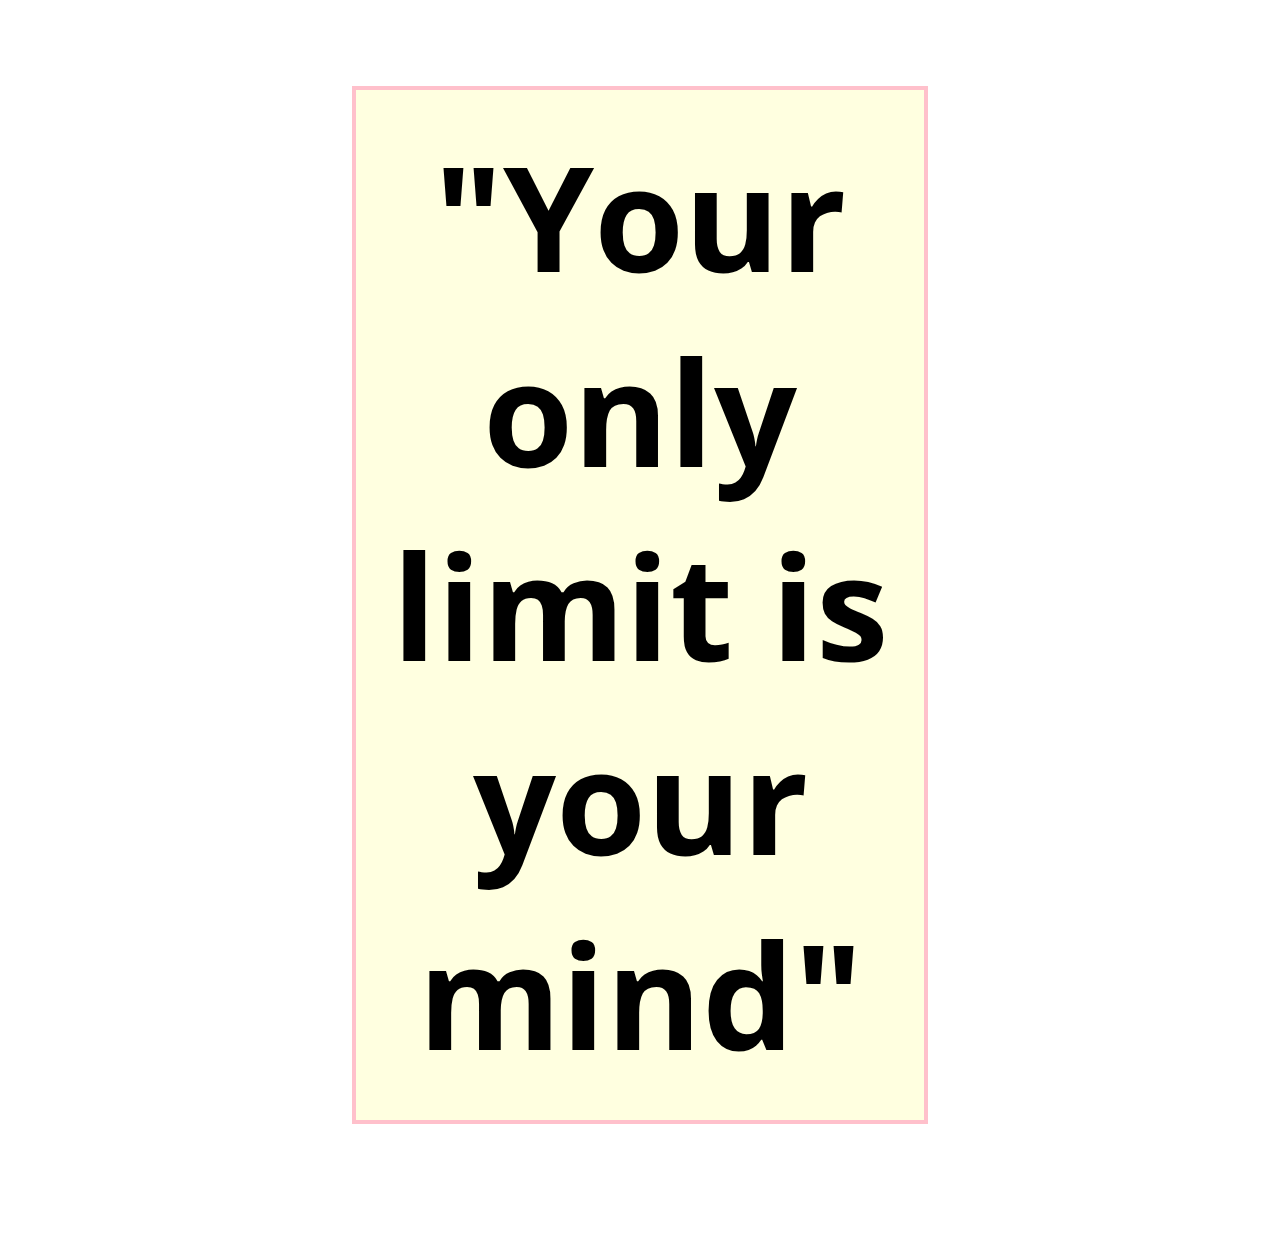
<file: index.html>
<!DOCTYPE html>
<html lang="en" dir="ltr">
<head>
  <meta charset="utf-8">
  <title>Quote</title>
  <meta name="viewport" content="width=device-width,initial-scale=1">
  <link href="css/modules.css" rel="stylesheet">
  <link href="css/grid.css" rel="stylesheet">
  <link href="css/type.css" rel="stylesheet">
  <link href="css/main.css" rel="stylesheet">
  <link href="https://fonts.googleapis.com/css?family=Courgette|Open+Sans+Condensed:300" rel="stylesheet">
</head>
<body>

  <div class="island grid relative">

    <div class="unit center-text island-double max-length normal">
      <h1 class="island">"Your only limit is your mind"</h1>
    </div>

    <div class="unit center-text island-double exa xs-0 s-0 m-1 l-0 absolute pin-c">
      <p>Don't let it stop YOU</p>
    </div>
  </div>

</body>
</html>
</file>
<file: css/modules.css>
/*
 * Modulifier || Code released under the UNLICENSE
 * Code under other copyrights & licenses listed below.
 * https://modulifier.web-dev.tools/#responsive;images;list-group;embed;media-object;icons;hidden;positioning;nice-lists;forms;buttons;accessibility;print
 */

@-moz-viewport { width: device-width; scale: 1; }
@-ms-viewport { width: device-width; scale: 1; }
@-o-viewport { width: device-width; scale: 1; }
@-webkit-viewport { width: device-width; scale: 1; }
@viewport { width: device-width; scale: 1; }

html {
  box-sizing: border-box;
  -moz-text-size-adjust: 100%;
  -ms-text-size-adjust: 100%;
  -webkit-text-size-adjust: 100%;
  text-size-adjust: 100%;
}

*, *::before, *::after {
  box-sizing: inherit;
}

body {
  margin: 0;
}

article,
aside,
details,
figcaption,
figure,
footer,
header,
main,
menu,
nav,
section,
summary {
  display: block;
}

audio,
canvas,
progress,
video {
  display: inline-block;
  vertical-align: baseline;
}

template {
  display: none;
}

details {
  cursor: pointer;
}

audio:not([controls]) {
  display: none;
  height: 0;
}

a,
area,
button,
input,
label,
select,
textarea,
[tabindex] {
  -ms-touch-action: manipulation;
  touch-action: manipulation;
}

img {
  border: 0;
}

.img-flex,
.img-flex img {
  display: block;
  width: 100%;
}

svg {
  fill: currentColor;
}

svg:not(:root) {
  overflow: hidden;
}

svg.img-flex {
  width: 100%;
  height: 100%;
}

.image-replacement, .ir {
  overflow: hidden;
  direction: ltr;
  text-align: left;
  text-indent: 100%;
  white-space: nowrap;
}

.list-group, .list-group-inline, .list-group--inline {
  padding-left: 0;
  list-style-type: none;
}

.list-group > dd {
  margin-left: 0;
}

.list-group-inline::before,
.list-group-inline::after,
.list-group--inline::before,
.list-group--inline::after {
  content: "";
  display: table;
}

.list-group-inline::after,
.list-group--inline::after {
  clear: both;
}

.list-group-inline > li,
.list-group--inline > li {
  display: inline-block;
}

.list-group-inline > dt,
.list-group--inline > dt {
  clear: left;
  float: left;
  width: 11em;
}

.list-group-inline > dd,
.list-group--inline > dd {
  float: left;
  min-width: 12em;
}

.embed {
  margin-left: 0;
  margin-right: 0;
  overflow: hidden;
  position: relative;
  width: 100%;
}

.embed-1by1, .embed--1by1 {
  padding-top: 100%; /* Square */
}

.embed-4by3, .embed--4by3 {
  padding-top: 75%; /* Traditional TV/computer screens */
}

.embed-iso216, .embed--iso216 {
  padding-top: 70.92%; /* A-standard paper sizes */
}

.embed-3by2, .embed--3by2 {
  padding-top: 66.6%; /* Classic 35 mm film & most digital photos, landscape */
}

.embed-2by3, .embed--2by3 {
  padding-top: 150%; /* Classic 35 mm film & most digital photos, portrait */
}

.embed-golden, .embed--golden {
  padding-top: 61.8%; /* The Golden Ratio */
}

.embed-16by9, .embed--16by9 {
  padding-top: 56.25%; /* HD TV */
}

.embed-185by100, .embed--185by100 {
  padding-top: 54.05%; /* Common widescreen cinema */
}

.embed-24by10, .embed--24by10 {
  padding-top: 41.667%; /* Widescreen cinema: 2.4:1 */
}

.embed-3by1, .embed--3by1 {
  padding-top: 33.3333%; /* Panorama photos */
}

.embed-4by1, .embed--4by1 {
  padding-top: 25%; /* Polyvision */
}

.embed-5by1, .embed--5by1 {
  padding-top: 20%; /* Really wide... */
}

.embed-item, .embed__item {
  min-height: 100%;
  left: 0;
  position: absolute;
  top: 0;
  width: 100%;
}

.media {
  overflow: hidden;
}

.media-img, .media__img {
  float: left;
}

.media-img-reversed, .media__img--reversed {
  float: right;
}

.media-img-stacked, .media__img--stacked {
  float: none;
}

.media-body, .media__body {
  overflow: hidden;
  min-width: 12em; /* Slightly less than 200px, responsiveness built in */
}

.icon {
  display: inline-block;
  position: relative;
  background: transparent none no-repeat center center;
  background-size: contain;
  vertical-align: middle;
}

.i-16, .i--16 {
  height: 16px;
  width: 16px;
}

.i-18, .i--18 {
  height: 18px;
  width: 18px;
}

.i-20, .i--20 {
  height: 20px;
  width: 20px;
}

.i-24, .i--24 {
  height: 24px;
  width: 24px;
}

.i-32, .i--32 {
  height: 32px;
  width: 32px;
}

.i-48, .i--48 {
  height: 48px;
  width: 48px;
}

.i-64, .i--64 {
  height: 64px;
  width: 64px;
}

.i-96, .i--96 {
  height: 96px;
  width: 96px;
}

.i-128, .i--128 {
  height: 128px;
  width: 128px;
}

.i-192, .i--192 {
  height: 192px;
  width: 192px;
}

.i-256, .i--256 {
  height: 256px;
  width: 256px;
}

.icon img,
.icon svg {
  left: 0;
  height: 100%;
  position: absolute;
  top: 0;
  width: 100%;
  fill: currentColor;
}

.icon-label {
  vertical-align: middle;
}

.icon-link,
.icon-link:focus,
.icon-link:hover {
  text-decoration: none;
}

[hidden], .hidden {
  /* stylelint-disable declaration-no-important */
  display: none !important;
  visibility: hidden !important;
  /* stylelint-enable */
}

.visually-hidden {
  height: 1px;
  margin: -1px;
  overflow: hidden;
  padding: 0;
  position: absolute;
  width: 1px;
  border: 0;
  clip: rect(0 0 0 0);
  clip-path: inset(50%);
}

.visually-hidden.focusable:active, .visually-hidden.focusable:focus {
  height: auto;
  margin: 0;
  overflow: visible;
  position: static;
  width: auto;
  clip: auto;
  clip-path: none;
}

.invisible {
  visibility: hidden;
}

.chop,
.crop {
  overflow: hidden;
}

.truncate {
  max-width: 100%;
  overflow: hidden;
  width: 100%;
  text-overflow: ellipsis;
  white-space: nowrap;
}

.scrollable {
  max-width: 100%;
  overflow-x: auto;
  overflow-y: hidden;
  -webkit-overflow-scrolling: touch;
}

.clearfix::after {
  content: " ";
  display: block;
  clear: both;
}

.left {
  float: left;
}

.right {
  float: right;
}

.center-text,
.center-flow {
  text-align: center;
}

.center-block {
  margin-left: auto;
  margin-right: auto;
}

.no-auto-margins,
.not-centered {
  /* stylelint-disable declaration-no-important */
  margin-left: 0 !important;
  margin-right: 0 !important;
  /* stylelint-enable */
}

.center-content,
.center-content-vertical,
.center-contents,
.center-contents-vertical {
  display: -webkit-flex;
  display: -ms-flexbox;
  display: flex;
  -webkit-justify-content: center;
  -ms-flex-pack: center;
  justify-content: center;
  -webkit-align-items: center;
  -ms-flex-align: center;
  align-items: center;
  -webkit-align-content: center;
  -ms-flex-line-pack: center;
  align-content: center;
  -webkit-flex-direction: column wrap;
  -ms-flex-direction: column wrap;
  flex-flow: column wrap;
}

.center-content-start,
.center-content-vertical-start,
.center-contents-start,
.center-contents-vertical-start {
  display: -webkit-flex;
  display: -ms-flexbox;
  display: flex;
  -webkit-justify-content: center;
  -ms-flex-pack: center;
  justify-content: center;
  -webkit-flex-direction: column wrap;
  -ms-flex-direction: column wrap;
  flex-flow: column wrap;
}

.center-content-horizontal,
.center-contents-horizontal {
  display: -webkit-flex;
  display: -ms-flexbox;
  display: flex;
  -webkit-justify-content: center;
  -ms-flex-pack: center;
  justify-content: center;
  -webkit-align-items: center;
  -ms-flex-align: center;
  align-items: center;
  -webkit-align-content: center;
  -ms-flex-line-pack: center;
  align-content: center;
  -webkit-flex-direction: row wrap;
  -ms-flex-direction: row wrap;
  flex-flow: row wrap;
}

.inline {
  display: inline;
}

.block {
  display: block;
}

.inline-block, .ib {
  display: inline-block;
}

.valign-top {
  vertical-align: top;
}

.valign-bottom {
  vertical-align: bottom;
}

.valign-middle {
  vertical-align: middle;
}

.fixed {
  position: fixed;
}

.relative {
  position: relative;
}

[class*="pin-"],
.absolute {
  position: absolute;
}

.static {
  position: static;
}

.zindex-1 {
  z-index: 1;
}

.zindex-2 {
  z-index: 2;
}

.zindex-3 {
  z-index: 3;
}

.zindex-1000 {
  z-index: 1000;
}

.pin-top-left,
.pin-left-top,
.pin-tl,
.pin-lt {
  top: 0;
  left: 0;
}

.pin-top-right,
.pin-right-top,
.pin-tr,
.pin-rt {
  top: 0;
  right: 0;
}

.pin-bottom-left,
.pin-left-bottom,
.pin-bl,
.pin-lb {
  bottom: 0;
  left: 0;
}

.pin-bottom-right,
.pin-right-bottom,
.pin-br,
.pin-rb {
  bottom: 0;
  right: 0;
}

.pin-top-center,
.pin-center-top,
.pin-tc,
.pin-ct {
  left: 50%;
  top: 0;
  transform: translateX(-50%);
}

.pin-bottom-center,
.pin-center-bottom,
.pin-bc,
.pin-cb {
  bottom: 0;
  left: 50%;
  transform: translateX(-50%);
}

.pin-center-left,
.pin-left-center,
.pin-cl,
.pin-lc {
  left: 0;
  top: 50%;
  transform: translateY(-50%);
}

.pin-center-right,
.pin-right-center,
.pin-cr,
.pin-rc {
  right: 0;
  top: 50%;
  transform: translateY(-50%);
}

.pin-center, .pin-c {
  left: 50%;
  top: 50%;
  transform: translate(-50%, -50%);
}

.width-quarter, .w-1-4 {
  width: 25%;
}

.width-half, .w-1-2 {
  width: 50%;
}

.width-full, .w-1 {
  width: 100%;
}

.height-quarter, .h-1-4 {
  height: 25%;
}

.height-half, .h-1-2 {
  height: 50%;
}

.height-full, .h-1 {
  height: 100%;
}

.height-win-quarter, .h-w-1-4 {
  height: 25vh;
  max-height: 46em;
}

.height-win-half, .h-w-1-2 {
  height: 50vh;
  max-height: 46em;
}

.height-win-full, .h-w-1 {
  height: 100vh;
  max-height: 46em;
}

ul {
  list-style-type: none;
}

ul > li::before {
  content: "·";
  float: left;
  margin-left: -1.6em;
  width: 1.3em;
  text-align: right;
}

ol {
  counter-reset: ol-simple-numbers;
  list-style-type: none;
}

ol > li::before {
  float: left;
  margin-left: -1.6em;
  width: 1.3em;
  counter-increment: ol-simple-numbers;
  content: counter(ol-simple-numbers);
  text-align: right;
}

.list-group > li::before,
.list-group-inline > li::before,
.list-group--inline > li::before {
  content: none;
}

/* stylelint-disable no-descending-specificity */

/*
 * (c) Nicolas Gallagher and Jonathan Neal of Normalize.css || MIT License
 *     https://necolas.github.io/normalize.css/
 */

button,
input,
optgroup,
select,
textarea {
  color: inherit;
  font: inherit;
  margin: 0;
}

button,
input {
  overflow: visible;
}

button,
select {
  text-transform: none;
}

button,
html [type="button"],
[type="reset"],
[type="submit"] {
  -webkit-appearance: button;
  cursor: pointer;
}

button[disabled],
html input[disabled] {
  cursor: default;
}

button::-moz-focus-inner,
input::-moz-focus-inner {
  border: 0;
  padding: 0;
}

[type="checkbox"],
[type="radio"] {
  opacity: 0;
  position: absolute;
  height: 1px;
  width: 1px;
}

[type="number"]::-webkit-inner-spin-button,
[type="number"]::-webkit-outer-spin-button {
  height: auto;
}

[type="search"]::-webkit-search-cancel-button,
[type="search"]::-webkit-search-decoration {
  -webkit-appearance: none;
}

fieldset {
  padding-left: 0;
  padding-right: 0;

  border: 0;
  border-top: 2px solid #666;
}

legend {
  color: inherit;
  display: table;
  max-width: 100%;
  padding: 0 .3em 0 0;
  white-space: normal;

  border: 0;

  font-weight: bold;
}

optgroup {
  font-weight: bold;
}

::-webkit-input-placeholder {
  color: inherit;
  opacity: .54;
}

::-webkit-file-upload-button {
  -webkit-appearance: button;
  font: inherit;
}

/* End Normalize.css code */

label,
.label-block {
  display: block;
  cursor: pointer;
}

[type="checkbox"] + label,
[type="radio"] + label,
.label-inline {
  display: inline-block;
}

input:not([type]),
[type="text"],
[type="number"],
[type="search"],
[type="url"],
[type="email"],
[type="password"],
[type="tel"],
[type="datetime-local"],
[type="month"],
[type="week"],
[type="date"],
[type="time"],
[type="range"],
select,
textarea {
  -moz-appearance: none;
  -webkit-appearance: none;
  appearance: none;
}

input,
textarea {
  display: block;
  width: 100%;

  background-color: #fff;
  border: 2px solid #666;
  border-radius: 0;
}

label {
  vertical-align: middle;
}

textarea {
  max-width: 100%;
  min-height: 4em;
  overflow: auto;
}

[type="color"] {
  display: inline-block;
  width: 2em;
}

select {
  display: block;
  width: 100%;

  background-image: url("data:image/svg+xml,%3Csvg xmlns='http://www.w3.org/2000/svg' width='256' height='256' viewBox='0 0 256 256'%3E%3Cpath fill='none' stroke='%23000' stroke-miterlimit='10' stroke-width='70' d='M36.3 82.1l91.9 91.8 91.5-91.8'/%3E%3C/svg%3E");
  background-repeat: no-repeat;
  background-position: calc(100% - .4em) center;
  background-size: 18px auto;
  background-color: #fff;
  border: 2px solid #666;
  border-radius: 0;
}

[type="checkbox"] + label::before {
  content: " ";
  display: inline-block;
  height: 1.8em;
  margin-right: .3em;
  position: relative;
  vertical-align: middle;
  top: -.1em;
  width: 1.8em;

  background-color: #fff;
  background-size: cover;
  border: 2px solid #666;

  line-height: inherit;
}

[type="checkbox"]:checked + label::before {
  background-image: url("data:image/svg+xml,%3Csvg xmlns='http://www.w3.org/2000/svg' width='256' height='256' viewBox='0 0 256 256'%3E%3Cpath fill='none' stroke='%23000' stroke-miterlimit='10' stroke-width='50' d='M49.9 130.1l50.8 50.7L206.1 75.2'/%3E%3C/svg%3E");
}

[type="checkbox"]:focus + label::before {
  outline: 3px solid #000;
  z-index: 1000;
}

[type="radio"] + label::before {
  content: " ";
  display: inline-block;
  height: 1.8em;
  margin-right: .3em;
  position: relative;
  vertical-align: middle;
  top: -.1em;
  width: 1.8em;

  background-color: #fff;
  background-size: cover;
  border: 2px solid #666;
  border-radius: 50%;

  line-height: inherit;
}

[type="radio"]:checked + label::before {
  background-image: url("data:image/svg+xml,%3Csvg xmlns='http://www.w3.org/2000/svg' width='256' height='256' viewBox='0 0 256 256'%3E%3Ccircle cx='128' cy='128' r='70.4'/%3E%3C/svg%3E");
}

[type="radio"]:focus + label::before,
[type="radio"] + label:focus::before {
  box-shadow: 0 0 0 3px #000;
  z-index: 1000;
}

[type="range"] {
  border: 0;
  background-color: #fff;
}

[type="range"]::-webkit-slider-runnable-track {
  height: 6px;

  -webkit-appearance: none;
  appearance: none;
  background-color: #ccc;
  border: 0;
  border-radius: 3px;
}

[type="range"]:active::-webkit-slider-runnable-track {
  background-color: #ccc;
}

[type="range"]::-moz-range-track {
  height: 6px;

  -moz-appearance: none;
  appearance: none;
  background-color: #ccc;
  border: 0;
  border-radius: 3px;
}

[type="range"]:active::-moz-range-track {
  background-color: #ccc;
}

[type="range"]::-ms-track {
  height: 6px;

  -ms-appearance: none;
  appearance: none;
  background-color: #ccc;
  border: 0;
  border-radius: 3px;
}

[type="range"]:active::-ms-track {
  background-color: #ccc;
}

[type="range"]::-webkit-slider-thumb {
  margin-top: -4px;
  height: 16px;
  width: 16px;

  -webkit-appearance: none;
  appearance: none;
  background-color: #000;
  border: none;
  border-radius: 50%;
}

[type="range"]:hover::-webkit-slider-thumb {
  background-color: #000;
}

[type="range"]:active::-webkit-slider-thumb {
  background-color: #000;
}

[type="range"]::-moz-range-thumb {
  margin-top: -4px;
  height: 16px;
  width: 16px;

  -webkit-appearance: none;
  appearance: none;
  background-color: #000;
  border: none;
  border-radius: 50%;
}

[type="range"]:hover::-moz-range-thumb {
  background-color: #000;
}

[type="range"]:active::-moz-range-thumb {
  background-color: #000;
}

[type="range"]::-ms-thumb {
  margin-top: -4px;
  height: 16px;
  width: 16px;

  -webkit-appearance: none;
  appearance: none;
  background-color: #000;
  border: none;
  border-radius: 50%;
}

[type="range"]:hover::-ms-thumb {
  background-color: #000;
}

[type="range"]:active::-ms-thumb {
  background-color: #000;
}

[type="checkbox"].hide-custom-input + label::before,
[type="checkbox"] + .hide-custom-input::before,
[type="radio"].hide-custom-input + label::before,
[type="radio"] + .hide-custom-input::before {
  content: none;
  display: none;
}

/* stylelint-enable */

.link-box {
  display: block;
  text-decoration: none;
}

/* stylelint-disable no-descending-specificity */

button,
.btn {
  cursor: pointer;
  display: inline-block;
  margin: 0;
  overflow: visible;
  padding: .375em .75em .42em;
  -webkit-appearance: none;
  -moz-appearance: none;
  appearance: none;
  background-color: #333;
  border-radius: 4px;
  border: 3px solid #333;
  color: #fff;
  font: inherit;
  text-decoration: none;
  text-transform: none;
}

button::-moz-focus-inner {
  border: 0;
  padding: 0;
}

/* stylelint-enable */

button:focus,
button:hover,
.btn:focus,
.btn:hover {
  background-color: #000;
  border-color: #000;
  color: #fff;
}

button[disabled] {
  cursor: default;
}

.btn-light, .btn--light {
  background-color: #e2e2e2;
  border-color: #e2e2e2;
  color: #000;
}

.btn-light:focus,
.btn-light:hover,
.btn--light:focus,
.btn--light:hover {
  background-color: #666;
  border-color: #666;
  color: #fff;
}

.btn-ghost,
.btn--ghost {
  background-color: transparent;
  border-color: #333;
  color: #000;
}

.btn-ghost:focus,
.btn-ghost:hover,
.btn--ghost:focus,
.btn--ghost:hover {
  background-color: #e2e2e2;
  border-color: #000;
  color: #000;
}

.btn-link {
  display: inline;
  padding: 0;
  background-color: transparent;
  border-radius: 0;
  border: 0;
  color: inherit;
}

.btn-link:focus,
.btn-link:hover {
  background-color: transparent;
  color: inherit;
}

a:hover, a:active {
  outline: none;
}

a:focus,
[tabindex="0"]:focus,
details:focus,
summary:focus,
input:focus,
textarea:focus,
button:focus,
select:focus {
  outline: 3px solid #000;
  outline-offset: 0;
}

a:focus, [tabindex="0"]:focus {
  outline-offset: 3px;
}

.skip-links {
  margin: 0;
  padding: 0;
  list-style-type: none;
}

.skip-links > li::before {
  content: none; /* Remove the bullets if nice lists is selected */
}

.skip-links a,
.skip-links button {
  padding: .5em .75em;
  position: absolute;
  top: -10em;
  z-index: 10000; /* To make sure they're always on top */
  background-color: #000;
  border: 0;
  color: #fff;
  font-size: 1.125rem;
  font-weight: bold;
  text-decoration: none;
}

.skip-links a:focus,
.skip-links button:focus {
  outline-offset: 3px;
  top: 0;
}

[aria-busy="true"] {
  cursor: progress;
}

[aria-controls] {
  cursor: pointer;
}

[aria-disabled] {
  cursor: default;
}

.print-only {
  display: none;
  visibility: hidden;
}

.page-break-before {
  page-break-before: always;
}

.page-break-after {
  page-break-after: always;
}

.no-page-break-inside {
  page-break-inside: avoid;
}

@media print {

  /* stylelint-disable declaration-no-important */

  .no-print {
    display: none !important;
    visibility: hidden !important;
  }

  .print-only,
  .force-print {
    display: block !important;
    visibility: visible !important;
  }

  /* stylelint-enable */

  .visually-hidden.force-print {
    height: auto;
    margin: 0;
    overflow: visible;
    padding: 0;
    position: static;
    width: auto;
    border: 0;
    clip: initial;
    clip-path: none;
  }

  /*
   * (c) Fabien Sa || MIT License
   *     http://bafs.github.io/Gutenberg/
   */

  table,
  blockquote,
  pre,
  code,
  figure,
  li,
  hr,
  ul,
  ol,
  a,
  tr {
    page-break-inside: avoid;
  }

  h1, h2, h3, h4, h5, h6, p, a {
    orphans: 3;
    widows: 3;
  }

  h1,
  h2,
  h3,
  h4,
  h5,
  h6 {
    page-break-after: avoid;
    page-break-inside: avoid;
  }

  h1 + p,
  h2 + p,
  h3 + p,
  h4 + p,
  h5 + p,
  h6 + p {
    page-break-before: avoid;
  }

  img {
    page-break-after: auto;
    page-break-before: auto;
    page-break-inside: avoid;
  }

  /* stylelint-disable declaration-no-important */

  pre {
    white-space: pre-wrap !important;
    word-wrap: break-word;
  }

  /* stylelint-enable */

  /* End Gutenberg code */

  /*
   * (c) HTML5 Boilerplate || MIT License
   *     https://html5boilerplate.com/
   */

  /* stylelint-disable declaration-no-important */

  *, *::before, *::after, *::first-letter, *::first-line {
    background: none transparent !important;
    color: #000 !important;
    box-shadow: none !important;
    text-shadow: none !important;
  }

  /* stylelint-enable */

  a, a:visited {
    text-decoration: underline;
  }

  a[href]::after {
    content: " (" attr(href) ")";
  }

  abbr[title]::after {
    content: " (" attr(title) ")";
  }

  a[href^="#"]::after,
  a[href^="javascript:"]::after,
  a.no-print-href::after,
  a.href-no-print::after {
    content: "";
  }

  thead {
    display: table-header-group;
  }

  /* End HTML5 Boilerplate code */

}
</file>
<file: css/grid.css>
/*
  Gridifier || Code released under the UNLICENSE
  https://gridifier.web-dev.tools/#xs,4,0,0,0;s,4,25,0,0;m,4,38,1,1;l,4,60,1,1
*/

.grid {
  margin: 0;
  padding: 0;
  letter-spacing: -.31em;
  text-rendering: optimizeSpeed;
  display: -webkit-flex;
  display: -ms-flexbox;
  display: flex;
  -webkit-flex-flow: row wrap;
  -ms-flex-flow: row wrap;
  flex-flow: row wrap;
}

.grid-bottom {
  -webkit-align-items: flex-end;
  -ms-align-items: flex-end;
  align-items: flex-end;
}

.grid-middle {
  -webkit-align-items: center;
  -ms-align-items: center;
  align-items: center;
}

.grid-stretch {
  -webkit-align-items: stretch;
  -ms-align-items: stretch;
  align-items: stretch;
}

.opera-only :-o-prefocus,
.grid {
  word-spacing: -.43em;
}

.unit {
  letter-spacing: normal;
  text-rendering: auto;
  vertical-align: top;
  word-spacing: normal;
  display: inline-block;
  visibility: visible;
}

.grid-bottom .unit {
  vertical-align: bottom;
}

.grid-middle .unit {
  vertical-align: middle;
}

[class*="unit-push-"],
[class*="unit-pull-"] {
  position: relative;
}

.unit-content-distribute {
  display: -ms-flexbox;
  display: -webkit-flex;
  display: flex;
  -ms-flex-direction: column;
  -webkit-flex-direction: column;
  flex-direction: column;
  -ms-flex-pack: justify;
  -webkit-justify-content: space-between;
  justify-content: space-between;
}

.unit-content-center,
.unit-content-center-vertical {
  display: -webkit-flex;
  display: -ms-flexbox;
  display: flex;
  -webkit-justify-content: center;
  -ms-flex-pack: center;
  justify-content: center;
  -webkit-align-items: center;
  -ms-flex-align: center;
  align-items: center;
  -webkit-align-content: center;
  -ms-flex-line-pack: center;
  align-content: center;
  -webkit-flex-direction: column wrap;
  -ms-flex-direction: column wrap;
  flex-flow: column wrap;
}

.unit-content-center-horizontal {
  display: -webkit-flex;
  display: -ms-flexbox;
  display: flex;
  -webkit-justify-content: center;
  -ms-flex-pack: center;
  justify-content: center;
  -webkit-align-items: center;
  -ms-flex-align: center;
  align-items: center;
  -webkit-align-content: center;
  -ms-flex-line-pack: center;
  align-content: center;
  -webkit-flex-direction: row wrap;
  -ms-flex-direction: row wrap;
  flex-flow: row wrap;
}

.content-fill,
.content-stretch {
  -ms-flex-grow: 2;
  -webkit-flex-grow: 2;
  flex-grow: 2;
  max-width: 100%; /* @bugfix: IE 10, 11 */
}

.content-shrink {
  -ms-align-self: center;
  -webkit-align-self: center;
  align-self: center;
}

.unit-xs-hidden,
.xs-0 {
  display: none;
  visibility: hidden;
}

.unit-xs-centered {
  margin: 0 auto;
}

.unit-xs-1,
.xs-1 {
  display: block;
  visibility: visible;
  width: 100%;
}

.unit-xs-1-2,
.xs-1-2 {
  width: 50%;
}

.unit-xs-1-3,
.xs-1-3 {
  width: 33.3333%;
}

.unit-xs-2-3,
.xs-2-3 {
  width: 66.6667%;
}

.unit-xs-1-4,
.xs-1-4 {
  width: 25%;
}

.unit-xs-3-4,
.xs-3-4 {
  width: 75%;
}

.unit-xs-1-2,
.xs-1-2,
.unit-xs-1-3,
.xs-1-3,
.unit-xs-2-3,
.xs-2-3,
.unit-xs-1-4,
.xs-1-4,
.unit-xs-3-4,
.xs-3-4 {
  display: inline-block;
  visibility: visible;
}

.unit-xs-1-2[class*="-content-"],
.xs-1-2[class*="-content-"],
.unit-xs-1-3[class*="-content-"],
.xs-1-3[class*="-content-"],
.unit-xs-2-3[class*="-content-"],
.xs-2-3[class*="-content-"],
.unit-xs-1-4[class*="-content-"],
.xs-1-4[class*="-content-"],
.unit-xs-3-4[class*="-content-"],
.xs-3-4[class*="-content-"] {
  display: -webkit-flex;
  display: -ms-flexbox;
  display: flex;
}

.unit-xs-content-distribute,
.xs-content-distribute {
  display: -ms-flexbox;
  display: -webkit-flex;
  display: flex;
  -ms-flex-direction: column;
  -webkit-flex-direction: column;
  flex-direction: column;
  -ms-flex-pack: justify;
  -webkit-justify-content: space-between;
  justify-content: space-between;
}

.unit-xs-content-center,
.unit-xs-content-center-vertical {
  display: -webkit-flex;
  display: -ms-flexbox;
  display: flex;
  -webkit-justify-content: center;
  -ms-flex-pack: center;
  justify-content: center;
  -webkit-align-items: center;
  -ms-flex-align: center;
  align-items: center;
  -webkit-align-content: center;
  -ms-flex-line-pack: center;
  align-content: center;
  -webkit-flex-direction: column wrap;
  -ms-flex-direction: column wrap;
  flex-flow: column wrap;
}

.unit-xs-content-center-horizontal {
  display: -webkit-flex;
  display: -ms-flexbox;
  display: flex;
  -webkit-justify-content: center;
  -ms-flex-pack: center;
  justify-content: center;
  -webkit-align-items: center;
  -ms-flex-align: center;
  align-items: center;
  -webkit-align-content: center;
  -ms-flex-line-pack: center;
  align-content: center;
  -webkit-flex-direction: row wrap;
  -ms-flex-direction: row wrap;
  flex-flow: row wrap;
}

.xs-content-fill,
.xs-content-stretch {
  -ms-flex-grow: 2;
  -webkit-flex-grow: 2;
  flex-grow: 2;
  max-width: 100%; /* @bugfix: IE 10, 11 */
}

.xs-content-shrink {
  -ms-align-self: center;
  -webkit-align-self: center;
  align-self: center;
}

@media only screen and (min-width: 25em) {

  .unit-s-hidden,
  .s-0 {
    display: none;
    visibility: hidden;
  }

  .unit-s-centered {
    margin: 0 auto;
  }

  .unit-s-1,
  .s-1 {
    display: block;
    visibility: visible;
    width: 100%;
  }

  .unit-s-1-2,
  .s-1-2 {
    width: 50%;
  }

  .unit-s-1-3,
  .s-1-3 {
    width: 33.3333%;
  }

  .unit-s-2-3,
  .s-2-3 {
    width: 66.6667%;
  }

  .unit-s-1-4,
  .s-1-4 {
    width: 25%;
  }

  .unit-s-3-4,
  .s-3-4 {
    width: 75%;
  }

  .unit-s-1-2,
  .s-1-2,
  .unit-s-1-3,
  .s-1-3,
  .unit-s-2-3,
  .s-2-3,
  .unit-s-1-4,
  .s-1-4,
  .unit-s-3-4,
  .s-3-4 {
    display: inline-block;
    visibility: visible;
  }

  .unit-s-1-2[class*="-content-"],
  .s-1-2[class*="-content-"],
  .unit-s-1-3[class*="-content-"],
  .s-1-3[class*="-content-"],
  .unit-s-2-3[class*="-content-"],
  .s-2-3[class*="-content-"],
  .unit-s-1-4[class*="-content-"],
  .s-1-4[class*="-content-"],
  .unit-s-3-4[class*="-content-"],
  .s-3-4[class*="-content-"] {
    display: -webkit-flex;
    display: -ms-flexbox;
    display: flex;
  }

  .unit-s-content-distribute,
  .s-content-distribute {
    display: -ms-flexbox;
    display: -webkit-flex;
    display: flex;
    -ms-flex-direction: column;
    -webkit-flex-direction: column;
    flex-direction: column;
    -ms-flex-pack: justify;
    -webkit-justify-content: space-between;
    justify-content: space-between;
  }

  .unit-s-content-center,
  .unit-s-content-center-vertical {
    display: -webkit-flex;
    display: -ms-flexbox;
    display: flex;
    -webkit-justify-content: center;
    -ms-flex-pack: center;
    justify-content: center;
    -webkit-align-items: center;
    -ms-flex-align: center;
    align-items: center;
    -webkit-align-content: center;
    -ms-flex-line-pack: center;
    align-content: center;
    -webkit-flex-direction: column wrap;
    -ms-flex-direction: column wrap;
    flex-flow: column wrap;
  }

  .unit-s-content-center-horizontal {
    display: -webkit-flex;
    display: -ms-flexbox;
    display: flex;
    -webkit-justify-content: center;
    -ms-flex-pack: center;
    justify-content: center;
    -webkit-align-items: center;
    -ms-flex-align: center;
    align-items: center;
    -webkit-align-content: center;
    -ms-flex-line-pack: center;
    align-content: center;
    -webkit-flex-direction: row wrap;
    -ms-flex-direction: row wrap;
    flex-flow: row wrap;
  }

  .s-content-fill,
  .s-content-stretch {
    -ms-flex-grow: 2;
    -webkit-flex-grow: 2;
    flex-grow: 2;
    max-width: 100%; /* @bugfix: IE 10, 11 */
  }

  .s-content-shrink {
    -ms-align-self: center;
    -webkit-align-self: center;
    align-self: center;
  }

}

@media only screen and (min-width: 38em) {

  .unit-m-hidden,
  .m-0 {
    display: none;
    visibility: hidden;
  }

  .unit-m-centered {
    margin: 0 auto;
  }

  .unit-m-1,
  .m-1 {
    display: block;
    visibility: visible;
    width: 100%;
  }

  .unit-offset-m-0 {
    margin-left: 0;
  }

  .unit-push-m-0,
  .unit-pull-m-0 {
    left: 0;
  }

  .unit-m-1-2,
  .m-1-2 {
    width: 50%;
  }

  .unit-offset-m-1-2 {
    margin-left: 50%;
  }

  .unit-push-m-1-2 {
    left: 50%;
  }

  .unit-pull-m-1-2 {
    left: -50%;
  }

  .unit-m-1-3,
  .m-1-3 {
    width: 33.3333%;
  }

  .unit-offset-m-1-3 {
    margin-left: 33.3333%;
  }

  .unit-push-m-1-3 {
    left: 33.3333%;
  }

  .unit-pull-m-1-3 {
    left: -33.3333%;
  }

  .unit-m-2-3,
  .m-2-3 {
    width: 66.6667%;
  }

  .unit-offset-m-2-3 {
    margin-left: 66.6667%;
  }

  .unit-push-m-2-3 {
    left: 66.6667%;
  }

  .unit-pull-m-2-3 {
    left: -66.6667%;
  }

  .unit-m-1-4,
  .m-1-4 {
    width: 25%;
  }

  .unit-offset-m-1-4 {
    margin-left: 25%;
  }

  .unit-push-m-1-4 {
    left: 25%;
  }

  .unit-pull-m-1-4 {
    left: -25%;
  }

  .unit-m-3-4,
  .m-3-4 {
    width: 75%;
  }

  .unit-offset-m-3-4 {
    margin-left: 75%;
  }

  .unit-push-m-3-4 {
    left: 75%;
  }

  .unit-pull-m-3-4 {
    left: -75%;
  }

  .unit-m-1-2,
  .m-1-2,
  .unit-m-1-3,
  .m-1-3,
  .unit-m-2-3,
  .m-2-3,
  .unit-m-1-4,
  .m-1-4,
  .unit-m-3-4,
  .m-3-4 {
    display: inline-block;
    visibility: visible;
  }

  .unit-m-1-2[class*="-content-"],
  .m-1-2[class*="-content-"],
  .unit-m-1-3[class*="-content-"],
  .m-1-3[class*="-content-"],
  .unit-m-2-3[class*="-content-"],
  .m-2-3[class*="-content-"],
  .unit-m-1-4[class*="-content-"],
  .m-1-4[class*="-content-"],
  .unit-m-3-4[class*="-content-"],
  .m-3-4[class*="-content-"] {
    display: -webkit-flex;
    display: -ms-flexbox;
    display: flex;
  }

  .unit-m-content-distribute,
  .m-content-distribute {
    display: -ms-flexbox;
    display: -webkit-flex;
    display: flex;
    -ms-flex-direction: column;
    -webkit-flex-direction: column;
    flex-direction: column;
    -ms-flex-pack: justify;
    -webkit-justify-content: space-between;
    justify-content: space-between;
  }

  .unit-m-content-center,
  .unit-m-content-center-vertical {
    display: -webkit-flex;
    display: -ms-flexbox;
    display: flex;
    -webkit-justify-content: center;
    -ms-flex-pack: center;
    justify-content: center;
    -webkit-align-items: center;
    -ms-flex-align: center;
    align-items: center;
    -webkit-align-content: center;
    -ms-flex-line-pack: center;
    align-content: center;
    -webkit-flex-direction: column wrap;
    -ms-flex-direction: column wrap;
    flex-flow: column wrap;
  }

  .unit-m-content-center-horizontal {
    display: -webkit-flex;
    display: -ms-flexbox;
    display: flex;
    -webkit-justify-content: center;
    -ms-flex-pack: center;
    justify-content: center;
    -webkit-align-items: center;
    -ms-flex-align: center;
    align-items: center;
    -webkit-align-content: center;
    -ms-flex-line-pack: center;
    align-content: center;
    -webkit-flex-direction: row wrap;
    -ms-flex-direction: row wrap;
    flex-flow: row wrap;
  }

  .m-content-fill,
  .m-content-stretch {
    -ms-flex-grow: 2;
    -webkit-flex-grow: 2;
    flex-grow: 2;
    max-width: 100%; /* @bugfix: IE 10, 11 */
  }

  .m-content-shrink {
    -ms-align-self: center;
    -webkit-align-self: center;
    align-self: center;
  }

}

@media only screen and (min-width: 60em) {

  .unit-l-hidden,
  .l-0 {
    display: none;
    visibility: hidden;
  }

  .unit-l-centered {
    margin: 0 auto;
  }

  .unit-l-1,
  .l-1 {
    display: block;
    visibility: visible;
    width: 100%;
  }

  .unit-offset-l-0 {
    margin-left: 0;
  }

  .unit-push-l-0,
  .unit-pull-l-0 {
    left: 0;
  }

  .unit-l-1-2,
  .l-1-2 {
    width: 50%;
  }

  .unit-offset-l-1-2 {
    margin-left: 50%;
  }

  .unit-push-l-1-2 {
    left: 50%;
  }

  .unit-pull-l-1-2 {
    left: -50%;
  }

  .unit-l-1-3,
  .l-1-3 {
    width: 33.3333%;
  }

  .unit-offset-l-1-3 {
    margin-left: 33.3333%;
  }

  .unit-push-l-1-3 {
    left: 33.3333%;
  }

  .unit-pull-l-1-3 {
    left: -33.3333%;
  }

  .unit-l-2-3,
  .l-2-3 {
    width: 66.6667%;
  }

  .unit-offset-l-2-3 {
    margin-left: 66.6667%;
  }

  .unit-push-l-2-3 {
    left: 66.6667%;
  }

  .unit-pull-l-2-3 {
    left: -66.6667%;
  }

  .unit-l-1-4,
  .l-1-4 {
    width: 25%;
  }

  .unit-offset-l-1-4 {
    margin-left: 25%;
  }

  .unit-push-l-1-4 {
    left: 25%;
  }

  .unit-pull-l-1-4 {
    left: -25%;
  }

  .unit-l-3-4,
  .l-3-4 {
    width: 75%;
  }

  .unit-offset-l-3-4 {
    margin-left: 75%;
  }

  .unit-push-l-3-4 {
    left: 75%;
  }

  .unit-pull-l-3-4 {
    left: -75%;
  }

  .unit-l-1-2,
  .l-1-2,
  .unit-l-1-3,
  .l-1-3,
  .unit-l-2-3,
  .l-2-3,
  .unit-l-1-4,
  .l-1-4,
  .unit-l-3-4,
  .l-3-4 {
    display: inline-block;
    visibility: visible;
  }

  .unit-l-1-2[class*="-content-"],
  .l-1-2[class*="-content-"],
  .unit-l-1-3[class*="-content-"],
  .l-1-3[class*="-content-"],
  .unit-l-2-3[class*="-content-"],
  .l-2-3[class*="-content-"],
  .unit-l-1-4[class*="-content-"],
  .l-1-4[class*="-content-"],
  .unit-l-3-4[class*="-content-"],
  .l-3-4[class*="-content-"] {
    display: -webkit-flex;
    display: -ms-flexbox;
    display: flex;
  }

  .unit-l-content-distribute,
  .l-content-distribute {
    display: -ms-flexbox;
    display: -webkit-flex;
    display: flex;
    -ms-flex-direction: column;
    -webkit-flex-direction: column;
    flex-direction: column;
    -ms-flex-pack: justify;
    -webkit-justify-content: space-between;
    justify-content: space-between;
  }

  .unit-l-content-center,
  .unit-l-content-center-vertical {
    display: -webkit-flex;
    display: -ms-flexbox;
    display: flex;
    -webkit-justify-content: center;
    -ms-flex-pack: center;
    justify-content: center;
    -webkit-align-items: center;
    -ms-flex-align: center;
    align-items: center;
    -webkit-align-content: center;
    -ms-flex-line-pack: center;
    align-content: center;
    -webkit-flex-direction: column wrap;
    -ms-flex-direction: column wrap;
    flex-flow: column wrap;
  }

  .unit-l-content-center-horizontal {
    display: -webkit-flex;
    display: -ms-flexbox;
    display: flex;
    -webkit-justify-content: center;
    -ms-flex-pack: center;
    justify-content: center;
    -webkit-align-items: center;
    -ms-flex-align: center;
    align-items: center;
    -webkit-align-content: center;
    -ms-flex-line-pack: center;
    align-content: center;
    -webkit-flex-direction: row wrap;
    -ms-flex-direction: row wrap;
    flex-flow: row wrap;
  }

  .l-content-fill,
  .l-content-stretch {
    -ms-flex-grow: 2;
    -webkit-flex-grow: 2;
    flex-grow: 2;
    max-width: 100%; /* @bugfix: IE 10, 11 */
  }

  .l-content-shrink {
    -ms-align-self: center;
    -webkit-align-self: center;
    align-self: center;
  }

}
</file>
<file: css/type.css>
/*
  Typografier || Code released under the UNLICENSE
  https://typografier.web-dev.tools/#0,100,1.3,1.333,1;38,110,1.4,1.333,1;60,120,1.5,1.500,1
*/

html {
  font-size: 100%;
  line-height: 1.3;
}

a {
  background-color: transparent;
  -webkit-text-decoration-skip: objects;
}

sub,
sup {
  font-size: .75em;
  line-height: 1px;
  position: relative;
  vertical-align: baseline;
}

sup {
  top: -.5em;
}

sub {
  bottom: -.25em;
}

pre,
code,
kbd,
samp {
  font-size: 1em;
}

abbr[title] {
  border-bottom: none;
  text-decoration: underline;
  text-decoration: underline dotted;
}

b,
strong {
  font-weight: bold;
}

dfn,
caption {
  font-style: italic;
}

hr {
  border: 0;
  border-top: 2px solid #000;
  height: 0;
}

table {
  border-collapse: collapse;
  border-spacing: 0;
  width: 100%;
  table-layout: fixed;
}

caption {
  text-align: left;
}

th,
td {
  border-bottom: 1px solid #000;
  text-align: left;
  vertical-align: top;
}

thead th {
  vertical-align: bottom;

  border-bottom-width: 2px;
}

.text-left {
  text-align: left;
}

.text-right {
  text-align: right;
}

.text-center {
  text-align: center;
}

.normal {
  font-weight: normal;
  font-style: normal;
}

.not-bold {
  font-weight: normal;
}

.not-italic {
  font-style: normal;
}

.bold {
  font-weight: bold;
}

.italic {
  font-style: italic;
}

.text-upper {
  text-transform: uppercase;
}

.text-lower {
  text-transform: lowercase;
}

.wrapper {
  margin-left: auto;
  margin-right: auto;
  max-width: 52em;
  width: 100%;
}

.wrapper-no-center {
  max-width: 52em;
  width: 100%;
}

.max-length {
  margin-left: auto;
  margin-right: auto;
  max-width: 36em;
  width: 100%;
}

.max-length-no-center {
  max-width: 36em;
  width: 100%;
}

h1,
h2,
h3,
h4,
h5,
h6,
p,
ul,
ol,
dl,
dd,
figure,
blockquote,
details,
hr,
fieldset,
pre,
table,
caption,
menu {
  margin: 0 0 1.3rem;
}

.tenamega {
  font-size: 23.6119rem;
  line-height: 30.875rem;
}

.tenakilo {
  font-size: 17.7134rem;
  line-height: 23.075rem;
}

.tena {
  font-size: 13.2884rem;
  line-height: 17.55rem;
}

.nina {
  font-size: 9.9688rem;
  line-height: 13rem;
}

.yotta {
  font-size: 7.4784rem;
  line-height: 9.75rem;
}

.zetta {
  font-size: 5.6102rem;
  line-height: 7.475rem;
}

h1,
.exa {
  font-size: 4.2087rem;
  line-height: 5.525rem;
}

h2,
.peta {
  font-size: 3.1573rem;
  line-height: 4.225rem;
}

h3,
.tera {
  font-size: 2.3686rem;
  line-height: 3.25rem;
}

h4,
.giga {
  font-size: 1.7769rem;
  line-height: 2.6rem;
}

h5,
.mega {
  font-size: 1.333rem;
  line-height: 1.95rem;
}

h6,
.kilo,
input,
textarea {
  font-size: 1rem;
  line-height: 1.3rem;
}

small,
.milli {
  font-size: .7502rem;
  line-height: 1.3rem;
}

.micro {
  font-size: .5628rem;
  line-height: .975rem;
}

.nano {
  font-size: .4222rem;
  line-height: .65rem;
}

.pico {
  font-size: .3167rem;
  line-height: .325rem;
}

ul,
ol {
  padding-left: 0;
}

ul ul,
ol ul {
  padding-left: 1em;
}

ol ol,
ul ol {
  padding-left: 1.6em;
}

.hang-punc {
  float: left;
  margin-left: -1.4em;
  text-align: right;
  width: 1.3em;
}

input,
option,
select {
  height: calc(1.3rem + .1625rem + .1625rem);
}

[type="color"] {
  width: calc(1.3rem + .1625rem + .1625rem);
}

[type="checkbox"],
[type="radio"] {
  display: inline-block;
  height: auto;
}

.push {
  margin-bottom: 1.3rem;
}

.push-none,
.push-0 {
  margin-bottom: 0;
}

.push-double,
.push-2 {
  margin-bottom: 2.6rem;
}

.push-three-quarters,
.push-3-4 {
  margin-bottom: .975rem;
}

.push-half,
.push-1-2 {
  margin-bottom: .65rem;
}

.push-quarter,
.push-1-4 {
  margin-bottom: .325rem;
}

.push-eighth,
.push-1-8 {
  margin-bottom: .1625rem;
}

.push-right-eighth,
.push-r-1-8 {
  margin-right: .1625rem;
}

.push-right-quarter,
.push-r-1-4 {
  margin-right: .325rem;
}

.push-right-half,
.push-r-1-2 {
  margin-right: .65rem;
}

.push-right-three-quarters,
.push-r-3-4 {
  margin-right: .975rem;
}

.push-right,
.push-r {
  margin-right: 1.3rem;
}

.pad-top,
.pad-t {
  padding-top: 1.3rem;
}

.pad-bottom,
.pad-b {
  padding-bottom: 1.3rem;
}

.pad-top-double,
.pad-t-2 {
  padding-top: 2.6rem;
}

.pad-bottom-double,
.pad-b-2 {
  padding-bottom: 2.6rem;
}

.pad-top-three-quarters,
.pad-t-3-4 {
  padding-top: .975rem;
}

.pad-bottom-three-quarters,
.pad-b-3-4 {
  padding-bottom: .975rem;
}

.pad-top-half,
.pad-t-1-2 {
  padding-top: .65rem;
}

.pad-bottom-half,
.pad-b-1-2 {
  padding-bottom: .65rem;
}

.pad-top-quarter,
.pad-t-1-4 {
  padding-top: .325rem;
}

.pad-bottom-quarter,
.pad-b-1-4 {
  padding-bottom: .325rem;
}

.pad-top-eighth,
.pad-t-1-8 {
  padding-top: .1625rem;
}

.pad-bottom-eighth,
.pad-b-1-8 {
  padding-bottom: .1625rem;
}

.island {
  padding: 1.3rem;
}

.island-double,
.island-2 {
  padding: 2.6rem;
}

.island-three-quarters,
.island-3-4 {
  padding: .975rem;
}

.island-half,
.island-1-2 {
  padding: .65rem;
}

.island-quarter,
.island-1-4,
td,
table th {
  padding: .325rem;
}

.island-eighth,
.island-1-8,
input:not([type="checkbox"]),
input:not([type="radio"]),
textarea {
  padding: .1625rem;
}

.gutter {
  padding-left: 1.3rem;
  padding-right: 1.3rem;
}

.gutter-double,
.gutter-2 {
  padding-left: 2.6rem;
  padding-right: 2.6rem;
}

.gutter-three-quarters,
.gutter-3-4 {
  padding-left: .975rem;
  padding-right: .975rem;
}

.gutter-half,
.gutter-1-2 {
  padding-left: .65rem;
  padding-right: .65rem;
}

.gutter-quarter,
.gutter-1-4,
caption {
  padding-left: .325rem;
  padding-right: .325rem;
}

.gutter-eighth,
.gutter-1-8 {
  padding-left: .1625rem;
  padding-right: .1625rem;
}

.i-1 {
  height: 1.3rem;
  width: 1.3rem;
}

.i-3-4 {
  height: .975rem;
  width: .975rem;
}

.i-1-2 {
  height: .65rem;
  width: .65rem;
}

.i-1-4 {
  height: .325rem;
  width: .325rem;
}

.i-1-8 {
  height: .1625rem;
  width: .1625rem;
}

.i-1-1-2,
.i-3-2 {
  height: 1.95rem;
  width: 1.95rem;
}

.i-1-1-4,
.i-5-4 {
  height: 1.625rem;
  width: 1.625rem;
}

.i-1-3-4,
.i-7-4 {
  height: 2.275rem;
  width: 2.275rem;
}

.i-2 {
  height: 2.6rem;
  width: 2.6rem;
}

select {
  padding: 0 .1625rem;
}

fieldset {
  padding: .325rem 0;

  border: 0;
  border-top: 2px solid #000;
}

legend {
  padding-right: .325rem;
}

@media only screen and (min-width: 38em) {

  html {
    font-size: 110%;
    line-height: 1.4;
  }

  h1,
  h2,
  h3,
  h4,
  h5,
  h6,
  p,
  ul,
  ol,
  dl,
  dd,
  figure,
  blockquote,
  details,
  hr,
  fieldset,
  pre,
  table,
  caption,
  menu {
    margin: 0 0 1.4rem;
  }

  .tenamega {
    font-size: 23.6119rem;
    line-height: 30.8rem;
  }

  .tenakilo {
    font-size: 17.7134rem;
    line-height: 23.1rem;
  }

  .tena {
    font-size: 13.2884rem;
    line-height: 17.5rem;
  }

  .nina {
    font-size: 9.9688rem;
    line-height: 13.3rem;
  }

  .yotta {
    font-size: 7.4784rem;
    line-height: 9.8rem;
  }

  .zetta {
    font-size: 5.6102rem;
    line-height: 7.35rem;
  }

  h1,
  .exa {
    font-size: 4.2087rem;
    line-height: 5.6rem;
  }

  h2,
  .peta {
    font-size: 3.1573rem;
    line-height: 4.2rem;
  }

  h3,
  .tera {
    font-size: 2.3686rem;
    line-height: 3.15rem;
  }

  h4,
  .giga {
    font-size: 1.7769rem;
    line-height: 2.45rem;
  }

  h5,
  .mega {
    font-size: 1.333rem;
    line-height: 1.75rem;
  }

  h6,
  .kilo,
  input,
  textarea {
    font-size: 1rem;
    line-height: 1.4rem;
  }

  small,
  .milli {
    font-size: .7502rem;
    line-height: 1.4rem;
  }

  .micro {
    font-size: .5628rem;
    line-height: 1.05rem;
  }

  .nano {
    font-size: .4222rem;
    line-height: .7rem;
  }

  .pico {
    font-size: .3167rem;
    line-height: .35rem;
  }

  ul,
  ol {
    padding-left: 0;
  }

  ul ul,
  ol ul {
    padding-left: 1em;
  }

  ol ol,
  ul ol {
    padding-left: 1.6em;
  }

  .hang-punc {
    float: left;
    margin-left: -1.4em;
    text-align: right;
    width: 1.3em;
  }

  table {
    margin-left: -.35rem;
    margin-right: -.35rem;
    width: calc(100% + .35rem + .35rem);
  }

  input,
  option,
  select {
    height: calc(1.4rem + .175rem + .175rem);
  }

  [type="color"] {
    width: calc(1.4rem + .175rem + .175rem);
  }

  [type="checkbox"],
  [type="radio"] {
    display: inline-block;
    height: auto;
  }

  .push {
    margin-bottom: 1.4rem;
  }

  .push-none,
  .push-0 {
    margin-bottom: 0;
  }

  .push-double,
  .push-2 {
    margin-bottom: 2.8rem;
  }

  .push-three-quarters,
  .push-3-4 {
    margin-bottom: 1.05rem;
  }

  .push-half,
  .push-1-2 {
    margin-bottom: .7rem;
  }

  .push-quarter,
  .push-1-4 {
    margin-bottom: .35rem;
  }

  .push-eighth,
  .push-1-8 {
    margin-bottom: .175rem;
  }

  .push-right-eighth,
  .push-r-1-8 {
    margin-right: .175rem;
  }

  .push-right-quarter,
  .push-r-1-4 {
    margin-right: .35rem;
  }

  .push-right-half,
  .push-r-1-2 {
    margin-right: .7rem;
  }

  .push-right-three-quarters,
  .push-r-3-4 {
    margin-right: 1.05rem;
  }

  .push-right,
  .push-r {
    margin-right: 1.4rem;
  }

  .pad-top,
  .pad-t {
    padding-top: 1.4rem;
  }

  .pad-bottom,
  .pad-b {
    padding-bottom: 1.4rem;
  }

  .pad-top-double,
  .pad-t-2 {
    padding-top: 2.8rem;
  }

  .pad-bottom-double,
  .pad-b-2 {
    padding-bottom: 2.8rem;
  }

  .pad-top-three-quarters,
  .pad-t-3-4 {
    padding-top: 1.05rem;
  }

  .pad-bottom-three-quarters,
  .pad-b-3-4 {
    padding-bottom: 1.05rem;
  }

  .pad-top-half,
  .pad-t-1-2 {
    padding-top: .7rem;
  }

  .pad-bottom-half,
  .pad-b-1-2 {
    padding-bottom: .7rem;
  }

  .pad-top-quarter,
  .pad-t-1-4 {
    padding-top: .35rem;
  }

  .pad-bottom-quarter,
  .pad-b-1-4 {
    padding-bottom: .35rem;
  }

  .pad-top-eighth,
  .pad-t-1-8 {
    padding-top: .175rem;
  }

  .pad-bottom-eighth,
  .pad-b-1-8 {
    padding-bottom: .175rem;
  }

  .island {
    padding: 1.4rem;
  }

  .island-double,
  .island-2 {
    padding: 2.8rem;
  }

  .island-three-quarters,
  .island-3-4 {
    padding: 1.05rem;
  }

  .island-half,
  .island-1-2 {
    padding: .7rem;
  }

  .island-quarter,
  .island-1-4,
  td,
  table th {
    padding: .35rem;
  }

  .island-eighth,
  .island-1-8,
  input:not([type="checkbox"]),
  input:not([type="radio"]),
  textarea {
    padding: .175rem;
  }

  .gutter {
    padding-left: 1.4rem;
    padding-right: 1.4rem;
  }

  .gutter-double,
  .gutter-2 {
    padding-left: 2.8rem;
    padding-right: 2.8rem;
  }

  .gutter-three-quarters,
  .gutter-3-4 {
    padding-left: 1.05rem;
    padding-right: 1.05rem;
  }

  .gutter-half,
  .gutter-1-2 {
    padding-left: .7rem;
    padding-right: .7rem;
  }

  .gutter-quarter,
  .gutter-1-4,
  caption {
    padding-left: .35rem;
    padding-right: .35rem;
  }

  .gutter-eighth,
  .gutter-1-8 {
    padding-left: .175rem;
    padding-right: .175rem;
  }

  .i-1 {
    height: 1.4rem;
    width: 1.4rem;
  }

  .i-3-4 {
    height: 1.05rem;
    width: 1.05rem;
  }

  .i-1-2 {
    height: .7rem;
    width: .7rem;
  }

  .i-1-4 {
    height: .35rem;
    width: .35rem;
  }

  .i-1-8 {
    height: .175rem;
    width: .175rem;
  }

  .i-1-1-2,
  .i-3-2 {
    height: 2.1rem;
    width: 2.1rem;
  }

  .i-1-1-4,
  .i-5-4 {
    height: 1.75rem;
    width: 1.75rem;
  }

  .i-1-3-4,
  .i-7-4 {
    height: 2.45rem;
    width: 2.45rem;
  }

  .i-2 {
    height: 2.8rem;
    width: 2.8rem;
  }

  select {
    padding: 0 .175rem;
  }

  fieldset {
    padding: .35rem 0;

    border: 0;
    border-top: 2px solid #000;
  }

  legend {
    padding-right: .35rem;
  }

}

@media only screen and (min-width: 60em) {

  html {
    font-size: 120%;
    line-height: 1.5;
  }

  h1,
  h2,
  h3,
  h4,
  h5,
  h6,
  p,
  ul,
  ol,
  dl,
  dd,
  figure,
  blockquote,
  details,
  hr,
  fieldset,
  pre,
  table,
  caption,
  menu {
    margin: 0 0 1.5rem;
  }

  .tenamega {
    font-size: 86.4976rem;
    line-height: 112.5rem;
  }

  .tenakilo {
    font-size: 57.665rem;
    line-height: 75rem;
  }

  .tena {
    font-size: 38.4434rem;
    line-height: 50.25rem;
  }

  .nina {
    font-size: 25.6289rem;
    line-height: 33.375rem;
  }

  .yotta {
    font-size: 17.0859rem;
    line-height: 22.5rem;
  }

  .zetta {
    font-size: 11.3906rem;
    line-height: 15rem;
  }

  h1,
  .exa {
    font-size: 7.5938rem;
    line-height: 10.125rem;
  }

  h2,
  .peta {
    font-size: 5.0625rem;
    line-height: 6.75rem;
  }

  h3,
  .tera {
    font-size: 3.375rem;
    line-height: 4.5rem;
  }

  h4,
  .giga {
    font-size: 2.25rem;
    line-height: 3rem;
  }

  h5,
  .mega {
    font-size: 1.5rem;
    line-height: 2.25rem;
  }

  h6,
  .kilo,
  input,
  textarea {
    font-size: 1rem;
    line-height: 1.5rem;
  }

  small,
  .milli {
    font-size: .6667rem;
    line-height: 1.125rem;
  }

  .micro {
    font-size: .4444rem;
    line-height: .75rem;
  }

  .nano {
    font-size: .2963rem;
    line-height: .375rem;
  }

  .pico {
    font-size: .1975rem;
    line-height: .375rem;
  }

  ul,
  ol {
    padding-left: 0;
  }

  ul ul,
  ol ul {
    padding-left: 1em;
  }

  ol ol,
  ul ol {
    padding-left: 1.6em;
  }

  .hang-punc {
    float: left;
    margin-left: -1.4em;
    text-align: right;
    width: 1.3em;
  }

  table {
    margin-left: -.375rem;
    margin-right: -.375rem;
    width: calc(100% + .375rem + .375rem);
  }

  input,
  option,
  select {
    height: calc(1.5rem + .1875rem + .1875rem);
  }

  [type="color"] {
    width: calc(1.5rem + .1875rem + .1875rem);
  }

  [type="checkbox"],
  [type="radio"] {
    display: inline-block;
    height: auto;
  }

  .push {
    margin-bottom: 1.5rem;
  }

  .push-none,
  .push-0 {
    margin-bottom: 0;
  }

  .push-double,
  .push-2 {
    margin-bottom: 3rem;
  }

  .push-three-quarters,
  .push-3-4 {
    margin-bottom: 1.125rem;
  }

  .push-half,
  .push-1-2 {
    margin-bottom: .75rem;
  }

  .push-quarter,
  .push-1-4 {
    margin-bottom: .375rem;
  }

  .push-eighth,
  .push-1-8 {
    margin-bottom: .1875rem;
  }

  .push-right-eighth,
  .push-r-1-8 {
    margin-right: .1875rem;
  }

  .push-right-quarter,
  .push-r-1-4 {
    margin-right: .375rem;
  }

  .push-right-half,
  .push-r-1-2 {
    margin-right: .75rem;
  }

  .push-right-three-quarters,
  .push-r-3-4 {
    margin-right: 1.125rem;
  }

  .push-right,
  .push-r {
    margin-right: 1.5rem;
  }

  .pad-top,
  .pad-t {
    padding-top: 1.5rem;
  }

  .pad-bottom,
  .pad-b {
    padding-bottom: 1.5rem;
  }

  .pad-top-double,
  .pad-t-2 {
    padding-top: 3rem;
  }

  .pad-bottom-double,
  .pad-b-2 {
    padding-bottom: 3rem;
  }

  .pad-top-three-quarters,
  .pad-t-3-4 {
    padding-top: 1.125rem;
  }

  .pad-bottom-three-quarters,
  .pad-b-3-4 {
    padding-bottom: 1.125rem;
  }

  .pad-top-half,
  .pad-t-1-2 {
    padding-top: .75rem;
  }

  .pad-bottom-half,
  .pad-b-1-2 {
    padding-bottom: .75rem;
  }

  .pad-top-quarter,
  .pad-t-1-4 {
    padding-top: .375rem;
  }

  .pad-bottom-quarter,
  .pad-b-1-4 {
    padding-bottom: .375rem;
  }

  .pad-top-eighth,
  .pad-t-1-8 {
    padding-top: .1875rem;
  }

  .pad-bottom-eighth,
  .pad-b-1-8 {
    padding-bottom: .1875rem;
  }

  .island {
    padding: 1.5rem;
  }

  .island-double,
  .island-2 {
    padding: 3rem;
  }

  .island-three-quarters,
  .island-3-4 {
    padding: 1.125rem;
  }

  .island-half,
  .island-1-2 {
    padding: .75rem;
  }

  .island-quarter,
  .island-1-4,
  td,
  table th {
    padding: .375rem;
  }

  .island-eighth,
  .island-1-8,
  input:not([type="checkbox"]),
  input:not([type="radio"]),
  textarea {
    padding: .1875rem;
  }

  .gutter {
    padding-left: 1.5rem;
    padding-right: 1.5rem;
  }

  .gutter-double,
  .gutter-2 {
    padding-left: 3rem;
    padding-right: 3rem;
  }

  .gutter-three-quarters,
  .gutter-3-4 {
    padding-left: 1.125rem;
    padding-right: 1.125rem;
  }

  .gutter-half,
  .gutter-1-2 {
    padding-left: .75rem;
    padding-right: .75rem;
  }

  .gutter-quarter,
  .gutter-1-4,
  caption {
    padding-left: .375rem;
    padding-right: .375rem;
  }

  .gutter-eighth,
  .gutter-1-8 {
    padding-left: .1875rem;
    padding-right: .1875rem;
  }

  .i-1 {
    height: 1.5rem;
    width: 1.5rem;
  }

  .i-3-4 {
    height: 1.125rem;
    width: 1.125rem;
  }

  .i-1-2 {
    height: .75rem;
    width: .75rem;
  }

  .i-1-4 {
    height: .375rem;
    width: .375rem;
  }

  .i-1-8 {
    height: .1875rem;
    width: .1875rem;
  }

  .i-1-1-2,
  .i-3-2 {
    height: 2.25rem;
    width: 2.25rem;
  }

  .i-1-1-4,
  .i-5-4 {
    height: 1.875rem;
    width: 1.875rem;
  }

  .i-1-3-4,
  .i-7-4 {
    height: 2.625rem;
    width: 2.625rem;
  }

  .i-2 {
    height: 3rem;
    width: 3rem;
  }

  select {
    padding: 0 .1875rem;
  }

  fieldset {
    padding: .375rem 0;

    border: 0;
    border-top: 2px solid #000;
  }

  legend {
    padding-right: .375rem;
  }

}
</file>
<file: css/main.css>
html {
  font-family: "Open Sans Condensed", sans-serif;
}

h1 {

  border-style: solid;
  border-width: 4px;
  border-color: pink;
  font-family: "Open Sans Condensed", sans-serif;
  background-color: lightyellow;
}

/*
.max-width {
  max-width: 320px;
  display: block;
  margin: auto;
} */

p {
  font-family: Courgette, cursive;
  color: silver;
}
</file>
